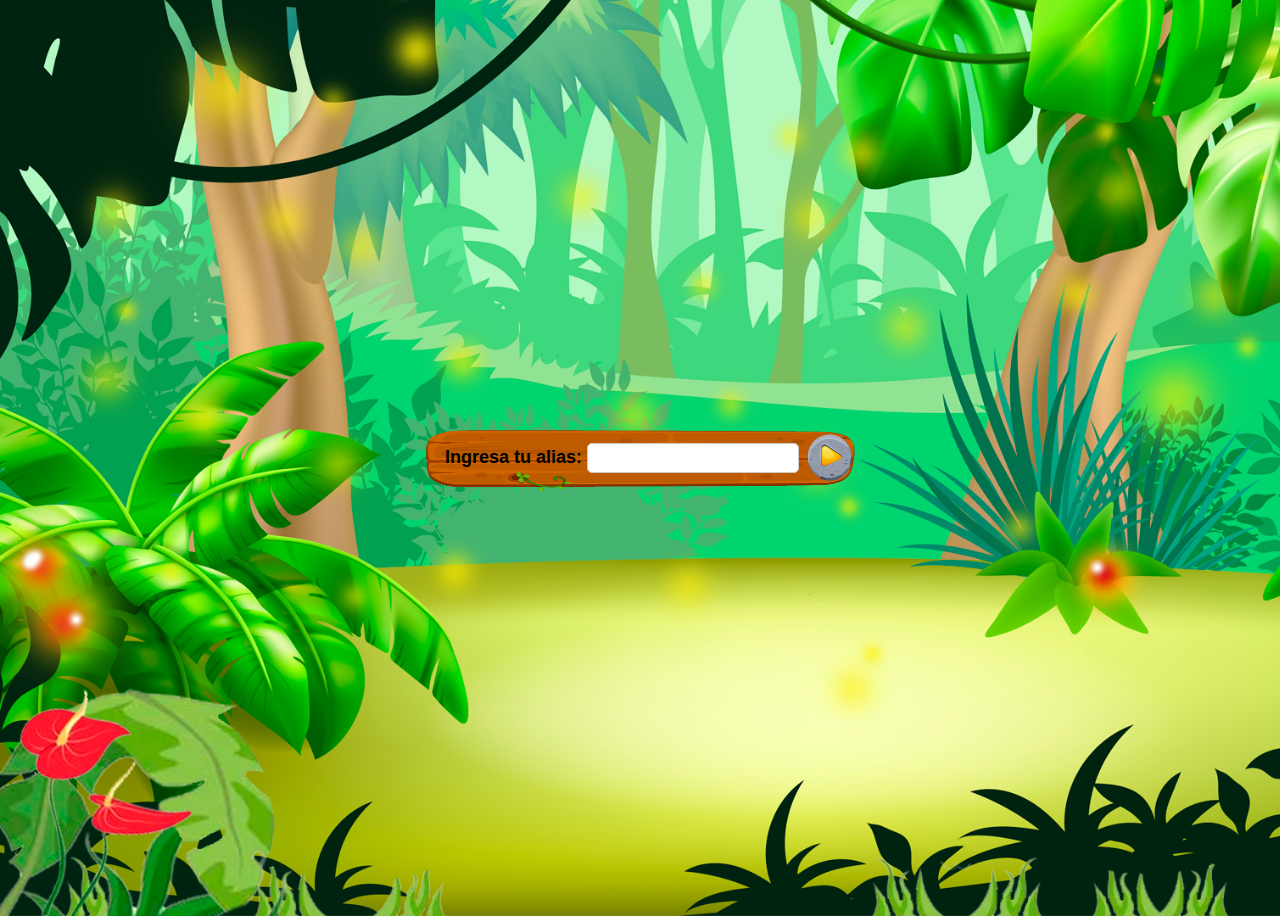
<file: alias.html>
<!DOCTYPE html>
<html lang="en">
<head>
<meta charset="UTF-8">
<meta name="viewport" content="width=device-width, initial-scale=1.0">
<title>Alias y Puntos</title>
<link rel="stylesheet" href="css/alias.css">
<link rel="stylesheet" href="css/mainStyle.css">
<style>
    
</style>
</head>
<body>
    <div class="background">

        <div class="Lights">
            <img id="Light1" src="./media/LightPoints1.png" alt="">
            <img id="Light2" src="./media/Light1.png" alt="">
            <img id="Light3" src="./media/LightPoints2.png" alt="">
        </div>

        <div class="container" id="alias-screen">
            <label for="alias-input">Ingresa tu alias:</label>
            <input type="text" id="alias-input">
            <button onclick="guardarAlias()"><img src="./media/play.png" alt=""></button>
        </div>
        
    
        <div class="container" id="puntos-screen" style="display: none;">
            <p id="alias-info"></p>
            <p id="puntos-info"></p>
            <p id="mejor-tiempo-info"></p>
            <button class="jungle-theme" onclick="volverAJugar()">Volver a jugar</button>
            <button class="jungle-theme" onclick="volver()">Regresar</button>
        </div>
        

    </div>
    

    <script src="js/alias.js"></script>
</body>
</html>
</file>
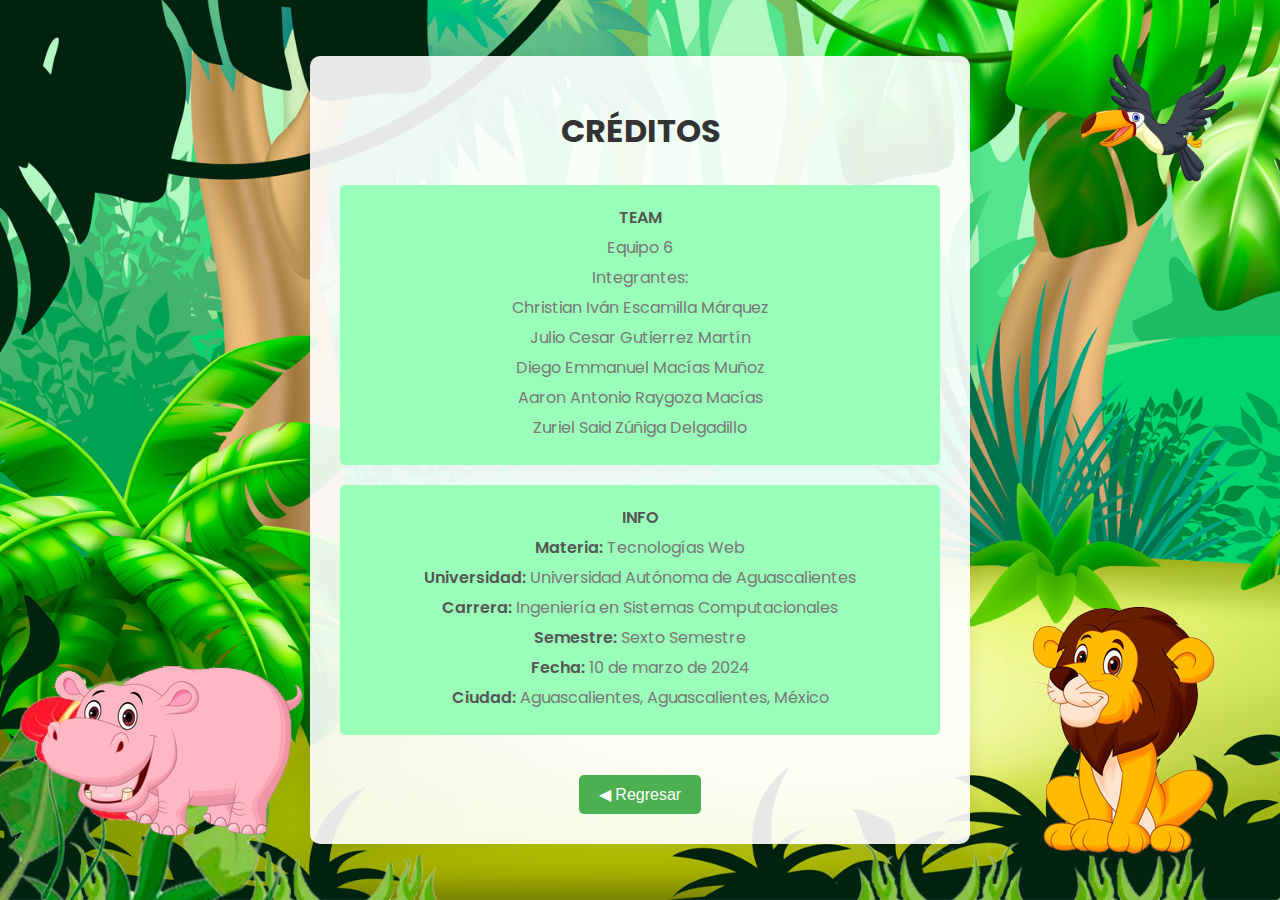
<file: creditos.html>
<!DOCTYPE html>
<html lang="en">
<head>
    <meta charset="UTF-8">
    <meta name="viewport" content="width=device-width, initial-scale=1.0">
    <title>Créditos y Autores</title>
    <link rel="stylesheet" href="css/creditos.css">
    <link rel="stylesheet" href="https://fonts.googleapis.com/css?family=Poppins:400,500,600,700&display=swap">
</head>
<body>
    <div id="container">
        <h1>CRÉDITOS</h1>
        <div class="info-box">
            <strong>TEAM</strong>
            <p>Equipo 6</p>
            <p>Integrantes:</p>
            <p>Christian Iván Escamilla Márquez</p>
            <p>Julio Cesar Gutierrez Martín</p>
            <p>Diego Emmanuel Macías Muñoz</p>
            <p>Aaron Antonio Raygoza Macías</p>
            <p>Zuriel Said Zúñiga Delgadillo</p>
        </div>
        <div class="info-box">
            <strong>INFO</strong>
            <p><strong>Materia:</strong> Tecnologías Web</p>
            <p><strong>Universidad:</strong> Universidad Autónoma de Aguascalientes</p>
            <p><strong>Carrera:</strong> Ingeniería en Sistemas Computacionales</p>
            <p><strong>Semestre:</strong> Sexto Semestre</p>
            <p><strong>Fecha:</strong> 10 de marzo de 2024</p>
            <p><strong>Ciudad:</strong> Aguascalientes, Aguascalientes, México</p>
        </div>

        <button id="regresarButton">◀ Regresar</button>
    </div>

    
    <img src="media/hipopotamo.png" alt="" class="bottom-left-image">
    <img src="media/tucan.png" alt="" class="top-right-image">
    <img src="media/leon.png" alt="" class="bottom-right-image">

    <script>
        document.getElementById('regresarButton').addEventListener('click', function() {
            window.location.href = "index.html";
        });
    </script>
</body>
</html>
</file>
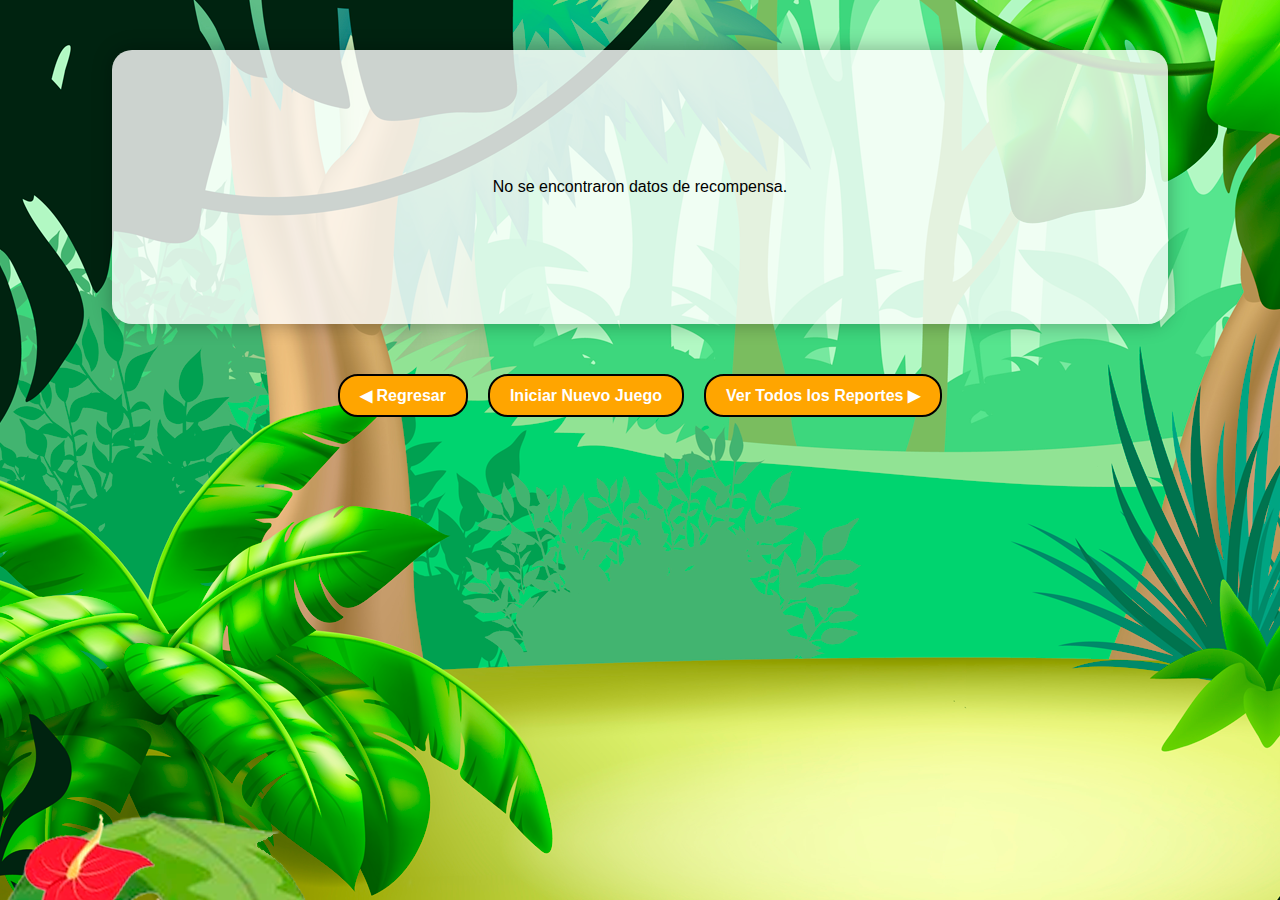
<file: Recompensa.html>
<!DOCTYPE html>
<html lang="es">
<head>
    <meta charset="UTF-8">
    <meta name="viewport" content="width=device-width, initial-scale=1.0">
    <title>Felicidades</title>
    <link rel="stylesheet" href="css/Recompensa.css">
</head>
<body>
    <div class="body">
        <div id="felicitacionContainer" class="container" style="padding: 10%;">
            <!-- Aquí se mostrará la felicitación -->
        </div>
        <div class="button-container">
            <button id="regresarButton">◀ Regresar</button>
            <button id="newGame">Iniciar Nuevo Juego</button>
            <button id="verReportesButton">Ver Todos los Reportes ▶</button>
        </div>
    </div>
    <script src="js/recompensa.js"></script>
</body>
</html>
</file>
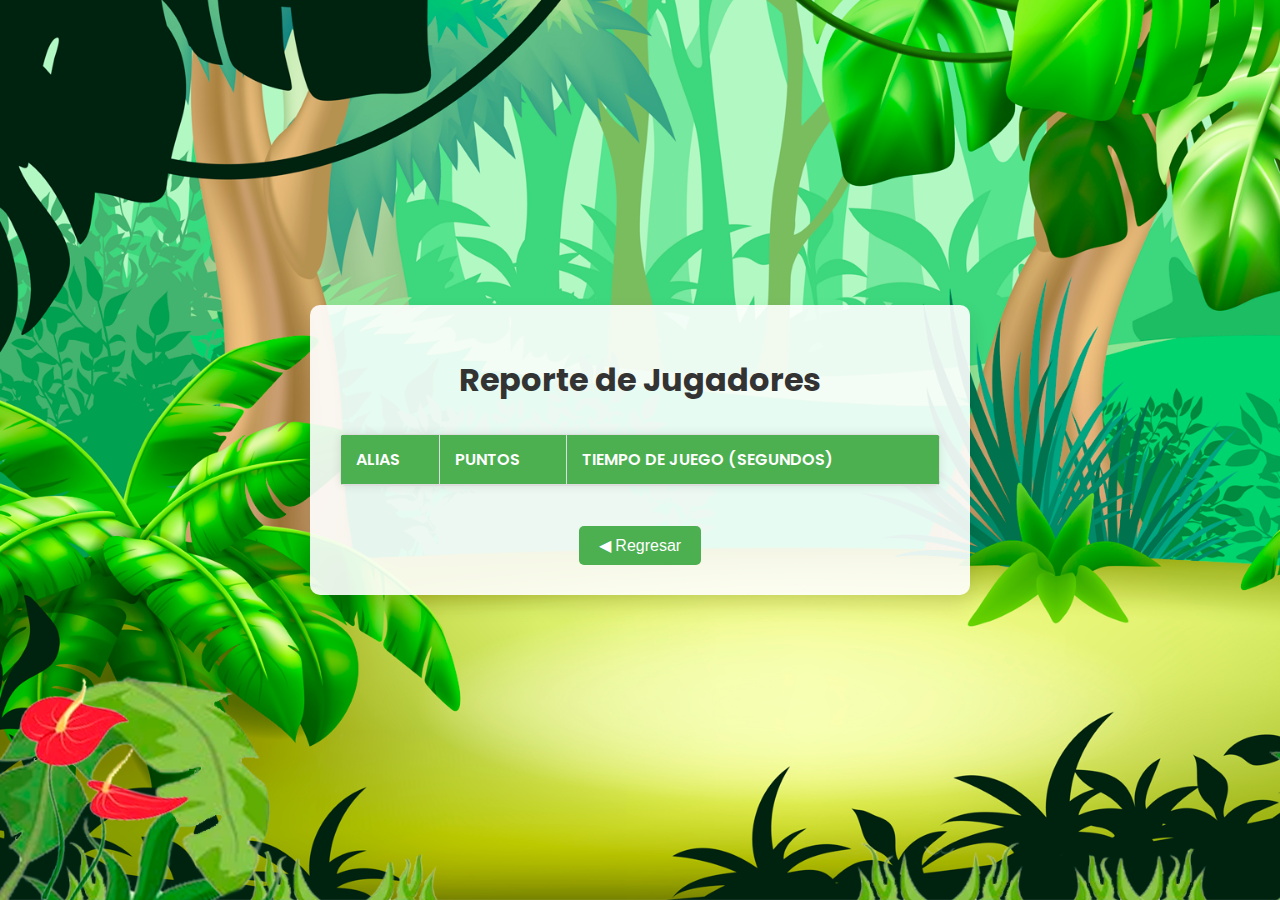
<file: reportes.html>
<!DOCTYPE html>
<html lang="es">
<head>
    <meta charset="UTF-8">
    <meta name="viewport" content="width=device-width, initial-scale=1.0">
    <title>Reportes</title>
    <link rel="stylesheet" href="css/creditos.css">
    <link rel="stylesheet" href="https://fonts.googleapis.com/css?family=Poppins:400,500,600,700&display=swap">
    <style>
        table {
            width: 100%;
            border-collapse: collapse;
            margin-bottom: 20px;
        }

        th, td {
            border: 1px solid #ddd;
            padding: 8px;
            text-align: left;
        }

        th {
            background-color: #f2f2f2;
        }

        #reporteContainer table th {
            width: auto;
            border-bottom: 2px solid #ddd; 
        }

        .leaderboard-table {
            width: 100%;
            border-collapse: collapse;
            margin-bottom: 20px;
            background-color: #fff;
            box-shadow: 0 0 10px rgba(0, 0, 0, 0.1);
            border-radius: 5px;
            overflow: hidden;
        }

        .leaderboard-table th,
        .leaderboard-table td {
            padding: 12px 15px;
            text-align: left;
        }

        .leaderboard-table th {
            background-color: #4CAF50;
            color: #fff;
            font-weight: 600;
            text-transform: uppercase;
        }

        .leaderboard-table tbody tr:nth-child(even) {
            background-color: #f2f2f2;
        }

        .leaderboard-table tbody tr:hover {
            background-color: #e6e6e6;
        }
    </style>
</head>
<body>
    <div id="container">
        <h1>Reporte de Jugadores</h1>
        <div id="reporteContainer">
           
        </div>
        <button id="regresarButton">◀ Regresar</button>
    </div>
    <script src="js/reportes.js"></script>
</body>
</html>
</file>
<file: css/alias.css>
body {
    display: flex;
    justify-content: center;
    align-items: center;
    height: 100vh;
    background-image: url("../media/BackGround.png");
    background-size: cover;
}

.container {
    background-image: url("../media/Tablon.png");
    background-size: 100% 96%;
    padding: 20px;
    border-radius: 10px;
    text-align: center;
    z-index: -100;
}

label {
    font-size: 18px;
    font-weight: bold;
}

input[type="text"] {
    width: 200px;
    padding: 5px;
    font-size: 16px;
    border-radius: 5px;
    border: 1px solid #ccc;
  
}

.jungle-theme {
    background-color: #4CAF50;
    color: white;
    padding: 10px 20px;
    font-size: 16px;
    border: none;
    cursor: pointer;
    border-radius: 4px;
    text-align: center;
    text-decoration: none;
    display: inline-block;
    transition-duration: 0.4s;
}

.jungle-theme:hover {
    background-color: #45a049;
}

button {
    margin: 10px;
    font-size: 16px;
    border-radius: 5px;
    border: none;
    cursor: pointer;
    
}

button img {
    position: absolute;
    width: 50px;
    height: auto;
    margin-left: -1%;
    margin-top: -30px;
    
}
#puntos-screen {
    display: none;
}

#alias-info, #puntos-info, #mejor-tiempo-info {
    font-size: 18px;
    margin-bottom: 10px;
}
</file>
<file: css/mainStyle.css>
body {
    background-image: url(../media/BackGround.png);
    background-repeat: no-repeat;
    background-size: cover;
    font-family: "Lilita One", sans-serif;
    font-weight: 400;
    font-style: normal;
}


.background .Lights img {
    position: absolute;
    top: 0;
    left: 0;
    z-index: -10;
}

.background .Lights #Light1 {
    width: 100%;
    margin-left: 2%;
    animation: fallAnimation 5s infinite;
}

.background .Lights #Light3 {
    width: 100%;
    margin-left: 4%;
    animation: fallAnimation 6s infinite;
}

@keyframes fallAnimation {
    0% {
        opacity: 1;
        transform: translateY(0);
    }

    50% {
        opacity: 0;
        transform: translateY(10%);
    }

    100% {
        opacity: 1;
        transform: translateY(0);
    }
}

@keyframes fadeAnimation {
    0% {
        opacity: 1;
    }

    50% {
        opacity: 0;
    }

    100% {
        opacity: 1;
    }
}


.background .Lights #Light2 {
    width: 100%;
    margin-left: -2%;
    animation: fadeAnimation 2s infinite;
}

.background #Title {

    position: absolute;
    top: 40%;
    left: 50%;
    transform: translate(-50%, -50%);
    display: flex;
    flex-direction: column;
    align-items: center;
    justify-content: center;

}
.background #Title #logo {
    width: 120%;
    z-index: 2;
   
}
.background #Title #options {
    position: absolute;
    top: 80%;
    left: 30%;
    transform: translate(-50%, -50%);
    z-index: 1;
}
#opt{
    position: absolute;
    display: flex;
    flex-direction: column;
    align-items: center;
    justify-content: center;
    top: 120%;
    left: 50%;
    transform: translate(-50%, -50%);
    z-index: 3;
}

#opt a{
    text-decoration: none;
    color: transparent;
    font-size: 400%;
    
}

#imageButton {
  position: fixed;
  top: 10px;
  left: 0px;
  cursor: pointer;
  border: none;
  background: none;
  z-index: 1;
}

#imageButton img {
    cursor: pointer;
  width: 30%;
  height: auto;
  
}
</file>
<file: css/creditos.css>
body {
    background-image: url(../media/BackGround.png);
    background-size: cover;
    display: flex;
    justify-content: center;
    align-items: center;
    height: 100vh;
    margin: 0;
    font-family: 'Poppins', sans-serif;
}

#container {
    background-color: rgba(255, 255, 255, 0.9);
    border-radius: 10px;
    box-shadow: 0 10px 20px rgba(0, 0, 0, 0.1);
    padding: 30px;
    max-width: 600px;
    width: 80%;
    text-align: center;
    animation: slide-up 1s ease-in-out;
}

h1 {
    color: #333;
    margin-bottom: 30px;
    animation: blink 2s infinite;
}

.info-box {
    background-color: #9affb8;
    border-radius: 5px;
    padding: 20px;
    margin-bottom: 20px;
}

.info-box strong {
    color: #555;
    font-weight: 600;
}

.info-box p {
    color: #777;
    margin: 5px 0;
}

.bottom-left-image,
.top-right-image,
.bottom-right-image {
    position: absolute;
    animation: bounce 1s ease-in-out;
}

.bottom-left-image {
    bottom: 20px;
    left: 20px;
    width: 300px;
    height: auto;
}

.top-right-image {
    top: 20px;
    right: 20px;
    width: 200px;
    height: auto;
}

.bottom-right-image {
    bottom: 20px;
    right: 20px;
    width: 300px;
    height: auto;
}

#regresarButton {
    background-color: #4CAF50;
    border: none;
    color: white;
    padding: 10px 20px;
    text-align: center;
    text-decoration: none;
    display: inline-block;
    font-size: 16px;
    margin-top: 20px;
    cursor: pointer;
    border-radius: 5px;
    transition: background-color 0.3s;
}

#regresarButton:hover {
    background-color: #45a049;
}

@keyframes slide-up {
    0% {
        transform: translateY(50px);
        opacity: 0;
    }
    100% {
        transform: translateY(0);
        opacity: 1;
    }
}

@keyframes bounce {
    0% {
        transform: translateY(-20px);
    }
    50% {
        transform: translateY(10px);
    }
    100% {
        transform: translateY(0);
    }
}

@keyframes blink {
    0% {
        opacity: 1;
    }
    50% {
        opacity: 0;
    }
    100% {
        opacity: 1;
    }
}
</file>
<file: css/Recompensa.css>
body {
    font-family: 'Comic Sans MS', cursive, sans-serif;
    margin: 0;
    padding: 0;
    background-image: url(../media/BackGround.png); 
}

.container {
    width: 80%;
    max-width: 800px; /* Ajustado el ancho máximo */
    margin: 50px auto;
    padding: 20px;
    background-color: rgba(255, 255, 255, 0.8); /* Fondo blanco semitransparente */
    border-radius: 20px;
    box-shadow: 0 0 20px rgba(0, 0, 0, 0.3); /* Sombra */
    text-align: center;
}

.button-container {
    margin-top: 20px;
    display: flex;
    justify-content: center;
}

button {
    padding: 10px 20px;
    background-color: #ffa500; /* Naranja */
    color: #fff;
    border: 2px solid #000; /* Borde negro */
    border-radius: 20px;
    cursor: pointer;
    margin: 0 10px;
    font-size: 16px;
    font-weight: bold;
    transition: background-color 0.3s ease;
}

button:hover {
    background-color: #ff8c00; /* Naranja oscuro */
}

h1 {
    color: #0fa127; /* Naranja */
    font-size: 60px; /* Tamaño de fuente aumentado */
    margin-top: -100px; /* Espaciado inferior */
}

p {
    color: #ff8c00;
    font-size: 25px;
    text-shadow: -1px -1px 0 #000,  
                  1px -1px 0 #000,
                 -1px  1px 0 #000,
                  1px  1px 0 #000; /* Efecto de borde */
}

h6 {
    font-size: 20px;
    margin-bottom: 75px; /* Espaciado inferior */
}
</file>
